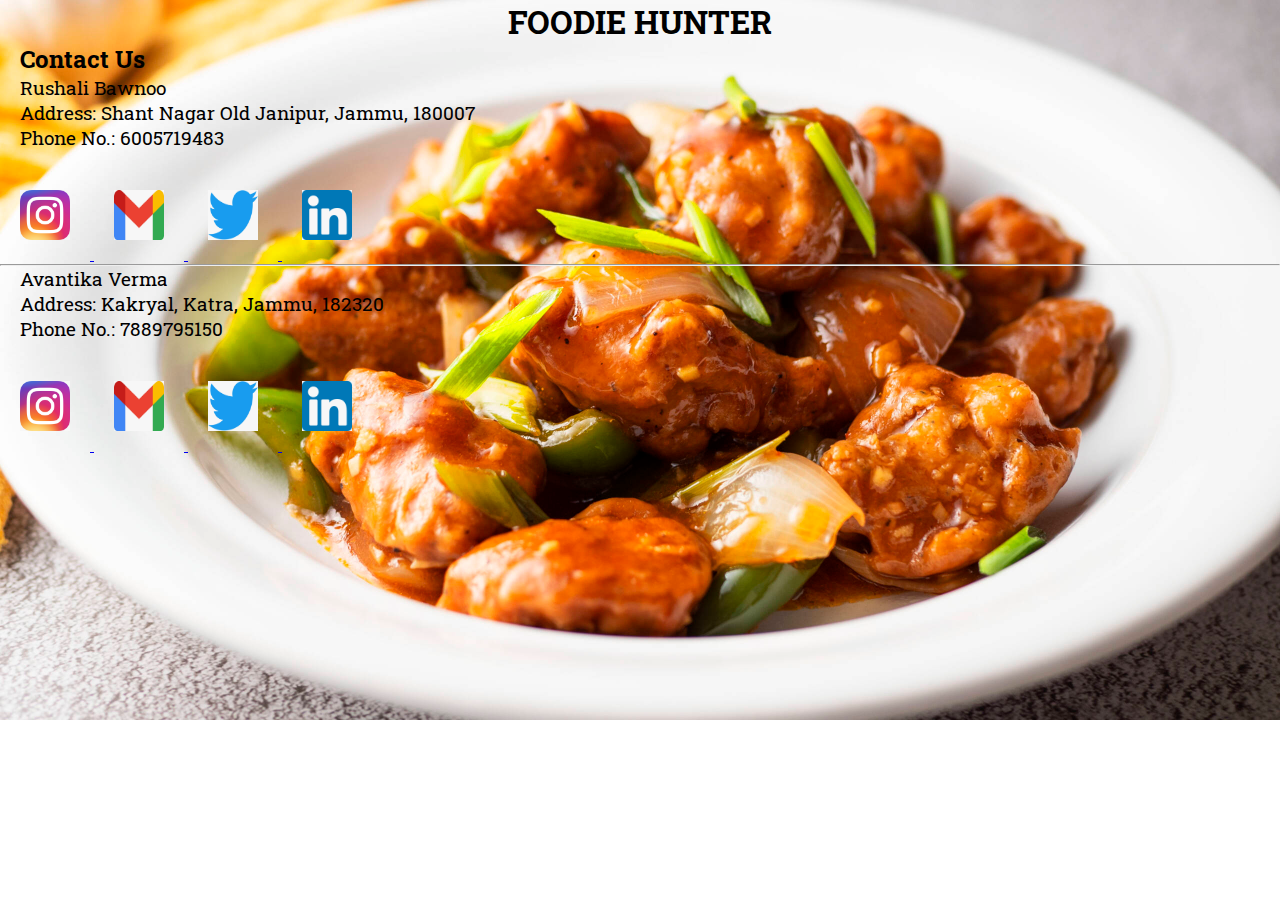
<file: Contact.html>
<!DOCTYPE html>
<html lang="en">
<head>
    <meta charset="UTF-8">
    <meta http-equiv="X-UA-Compatible" content="IE=edge">
    <meta name="viewport" content="width=device-width, initial-scale=1.0">
    <title>Contact | FOODIE HUNTER</title>
    <link href="https://fonts.googleapis.com/css2?family=Baloo+Bhaijaan+2:wght@700&family=Roboto+Slab&display=swap" rel="stylesheet">
</head>
<body>
   
    <h1>FOODIE HUNTER</h1>
    <h2>Contact Us</h2>
    <div class="contact">
        <p>Rushali Bawnoo</p>
        <p>Address: Shant Nagar Old Janipur, Jammu, 180007</p>
        <p>Phone No.: 6005719483</p>
    </div>
    <a target="_blank" href="https://www.instagram.com/rushalibawnoo_19/">
        
        <img class=sm_icon src="instagram.jpeg">
        </a>
        <a target="_blank" href="mailto:rushalibawnoo@gmail.com">
        <img class=sm_icon src="gmail.jpeg">
        </a>

        <a target="_blank" href="https://twitter.com/BawnooRushali">
        
            <img class=sm_icon src="twitter.jpeg">
            </a>

            <a target="_blank" href="https://www.linkedin.com/in/rushali-bawnoo-196121215/">
        
                <img class=sm_icon src="linkedin.jpeg">
                </a>
                
       <hr>
       <div class="contact">
        <p>Avantika Verma</p>
       <p>Address: Kakryal, Katra, Jammu, 182320</p>
       <p>Phone No.: 7889795150</p>
       </div>
       <a target="_blank" href="https://www.instagram.com/dococo1810/">
        
        <img class=sm_icon src="instagram.jpeg">
        </a>
        <a target="_blank" href="mailto:avantikaverma2001@gmail.com">
        <img class=sm_icon src="gmail.jpeg">
        </a>

        <a target="_blank" href="https://twitter.com/Avantikaverma01">
        
            <img class=sm_icon src="twitter.jpeg">
            </a>

            <a target="_blank" href="https://www.linkedin.com/in/avantika-verma-56608b215/">
        
                <img class=sm_icon src="linkedin.jpeg">
                </a>
        <style>
             body{
        background-image: url('Chili-Chicken.jpg') ;
        background-repeat: no-repeat;
        background-size: cover;  
    }
    
    * { 
        margin: 0;
        padding: 0;
        font-family: 'Roboto Slab', serif;
    }
    
        .sm_icon{
         
            width: 50px;
            /* the height is adjusted automatically*/   
            height: 50px;
            margin-top: 20px;
            padding: 20px;
        
          }
          
          h1{
            text-align: center;
          }
          h2{
            padding-left: 20px;
          }

          .contact{
            padding-left: 20px;
          }
          p{
            font-size: larger;
          }
        </style>   
</body>
</html>
</file>
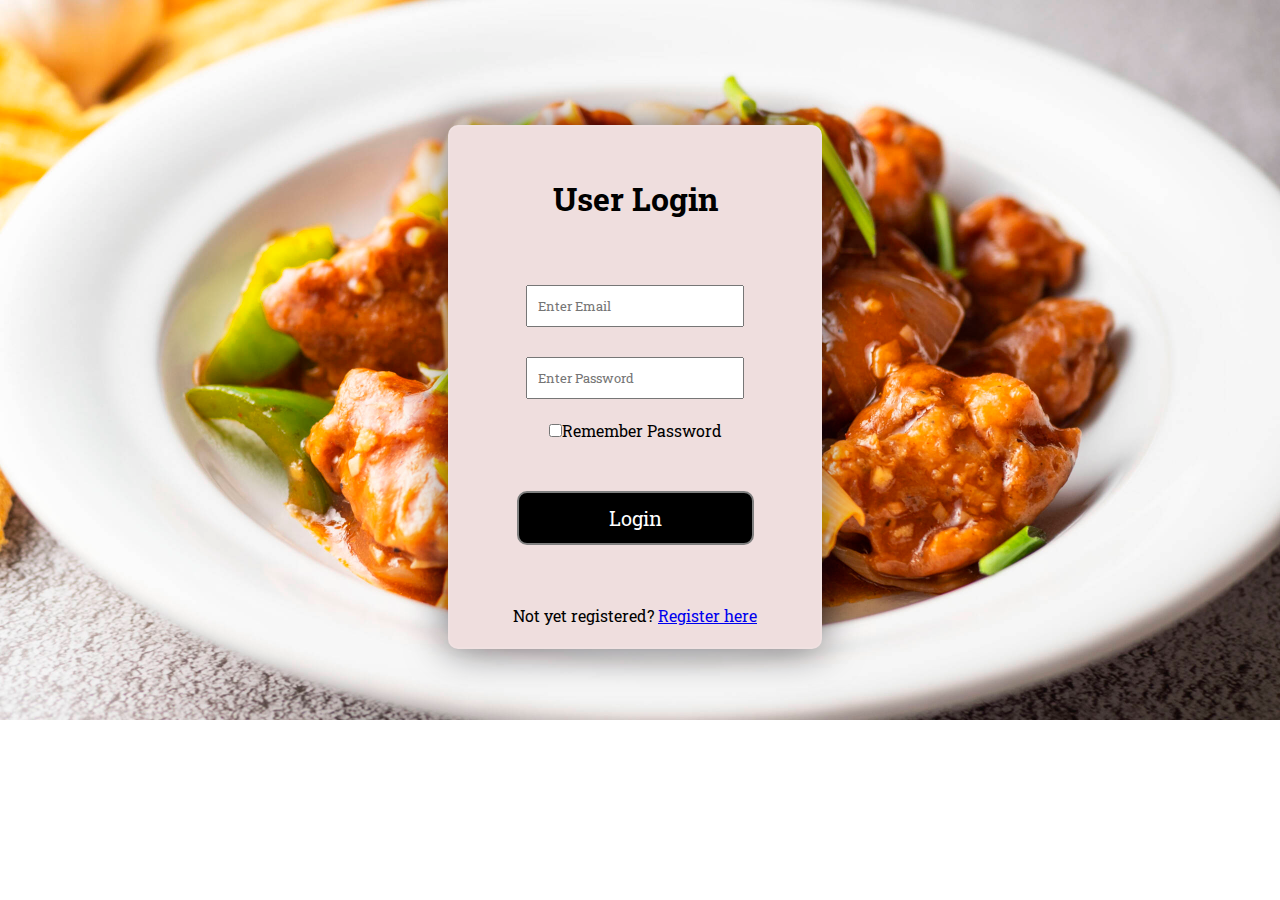
<file: login.html>
<!DOCTYPE html>
<html>
<head>
<meta charset="ISO-8859-1">
<title>Login | FOODIE HUNTER</title>
<!-- <link rel="stylesheet" href="login.css"> -->
<link href="https://fonts.googleapis.com/css2?family=Baloo+Bhaijaan+2:wght@700&family=Roboto+Slab&display=swap" rel="stylesheet">
</head>
<style>
    body{
    background-image: url('Chili-Chicken.jpg') ;
    background-repeat: no-repeat;
    background-size: cover;  
}

* { 
    margin: 0;
    padding: 0;
    font-family: 'Roboto Slab', serif;
}

.cont{
    height: 420px;
    width: 300px;
    background-color: rgb(239, 222, 222);
    position:relative;
    margin-top: 125px;
    left: 35%;
    border-radius: 10px;
    border: 2px solid rgba(255,255,255,0.1);
    box-shadow: 0 0 40px rgba(8,7,16,0.6);
    padding: 50px 35px;
    text-align: center;

}
.trial{
    padding: 10px;
    margin-top: 40px;
}

.input-field{
    padding: 10px;
    margin: 15px;
    width: 194px;
}

.check-box{
    margin-top: 10px;
}
.not{
    margin-top: 50px;
}

.btn{
    margin-top: 50px;
    background-color: black;
    color: white;
    padding: 12px 90px;
    border: 2px solid gray;
    border-radius: 10px;
    font-size: 20px;
    cursor: pointer;
}

.btn:hover{
    background-color: grey;
}

</style>
<body>
<div class="cont">
<h1>User Login</h1>

	<form class="trial" action="login" method="post">
            <input type="text" class="input-field" placeholder="Enter Email" name="email" required><br>
            <input type="password" class="input-field" placeholder="Enter Password" name="password" required><br>
            <input type="checkbox" class="check-box"><span>Remember Password</span><br>
            <input type="submit" class="btn" value="Login">
    </form>
    <div class="not">
    Not yet registered? <a href="register.html">Register here</a>
    </div>
   
</div>
</body>
</html>
</file>
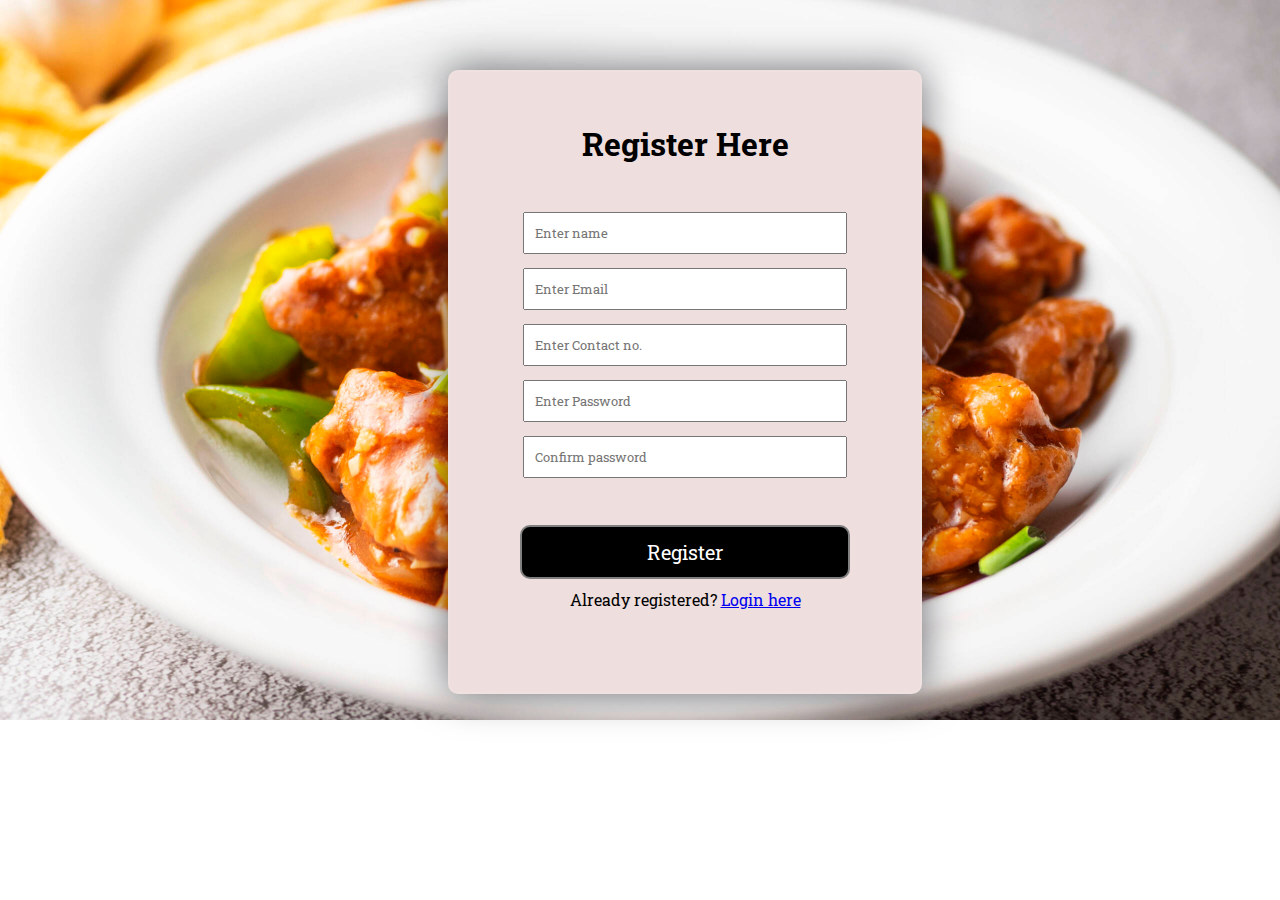
<file: register.html>
<!DOCTYPE html>
<html>
<head>
<meta charset="ISO-8859-1">
<title>Register | FOODIE HUNTER</title>
<!-- <link rel="stylesheet" href="register.css"> -->
<link href="https://fonts.googleapis.com/css2?family=Baloo+Bhaijaan+2:wght@700&family=Roboto+Slab&display=swap" rel="stylesheet">
</head>
<style>
    body{
    background-image: url('Chili-Chicken.jpg') ;
    background-repeat: no-repeat;
    background-size: cover;  
}

* { 
    margin: 0;
    padding: 0;
    font-family: 'Roboto Slab', serif;
}

.cont{
    height: 520px;
    width: 400px;
    background-color: rgb(239, 222, 222);
    position:relative;
    margin-top: 70px;
    left: 35%;
    border-radius: 10px;
    border: 2px solid rgba(255,255,255,0.1);
    box-shadow: 0 0 40px rgba(8,7,16,0.6);
    padding: 50px 35px;
    text-align: center;

}
.trial{
    padding: 10px;
    margin-top: 30px;
}

.input-field{
    padding: 10px;
    margin: 7px;
    width: 300px;
}

.btn{
    margin-top: 40px;
    background-color: black;
    color: white;
    padding: 12px 125px;
    border: 2px solid gray;
    border-radius: 10px;
    font-size: 20px;
    cursor: pointer;
}

.btn:hover{
    background-color: grey;
}
</style>
<body>
    <div class="cont">
	<h1>Register Here</h1>
	<form action="register" class="trial" method="post">
            <input type="text" class="input-field" placeholder="Enter name" name="name" required><br>
            <input type="text" class="input-field" placeholder="Enter Email" name="email" required><br>
            <input type="text" class="input-field" placeholder="Enter Contact no." name="contact" required><br>
            <input type="password" class="input-field" placeholder="Enter Password" name="password1" required><br>
            <input type="password" class="input-field" placeholder="Confirm password" name="password2" required><br>
            <input type="submit" class="btn" value="Register">
            <!-- <input type="reset" value="Cancel"> -->
    </form>
    Already registered? <a href="login.html">Login here</a>
</div>
</body>
</html>
</file>
